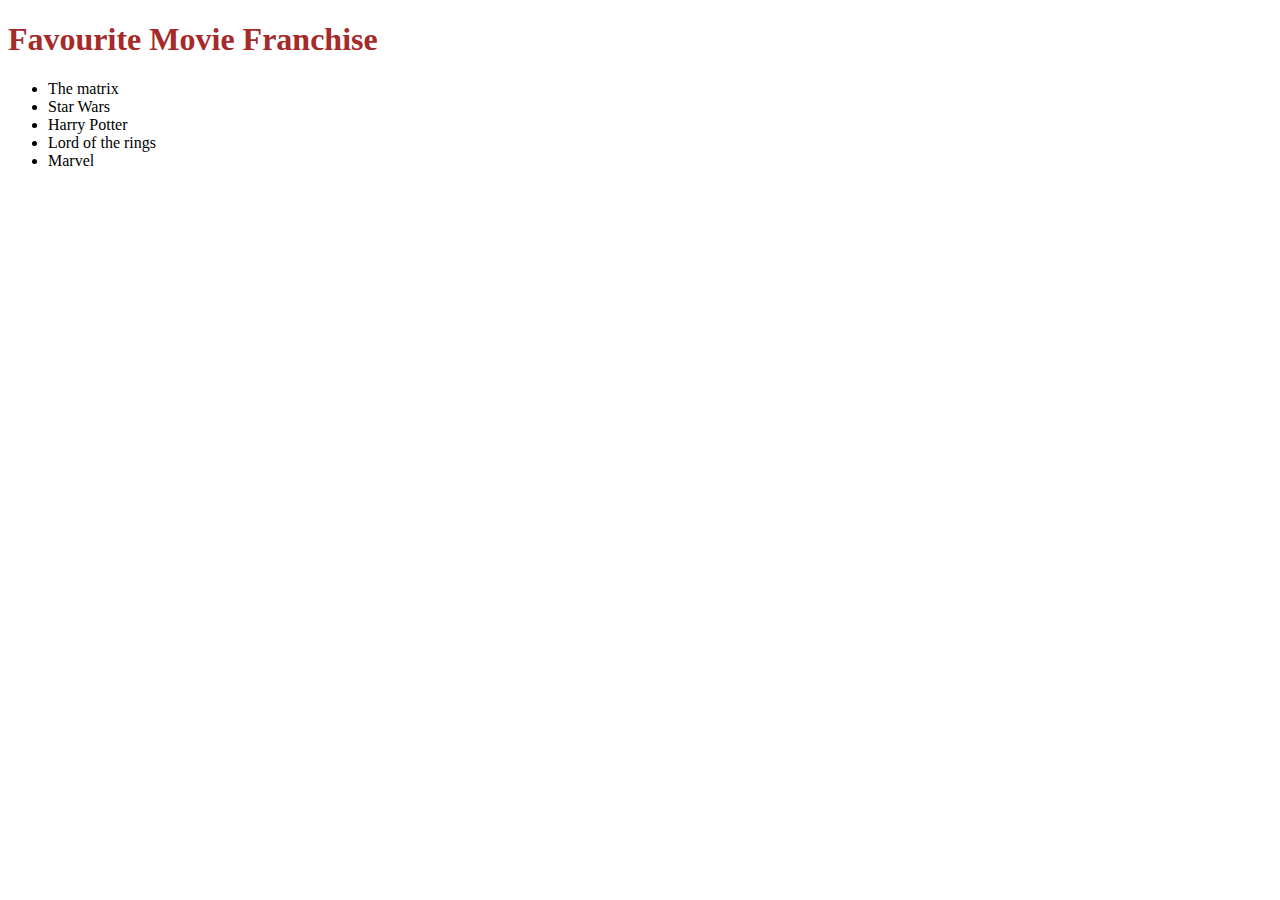
<file: dom/appli.html>
<!DOCTYPE html>
<html lang="en">
<head>
    <meta charset="UTF-8">
    <meta name="viewport" content="width=device-width, initial-scale=1.0">
    <title>DOM Manipulation</title>
    <style>
        .democlass {
          color: red;
        }
    </style>
</head>
<body>
    <div class = "container">
        <h1 id="main-heading" style = "color: brown;">Favourite Movie Franchise</h1>
        <ul>
            <li class = "list-items">The matrix</li>
            <li class = "list-items">Star Wars</li>
            <li class = "list-items">Harry Potter</li>
            <li class = "list-items">Lord of the rings</li>
            <li class = "list-items">Marvel</li>
        </ul>
    </div>
    <script src = "traverse.js"></script>
</body>
</html>
</file>
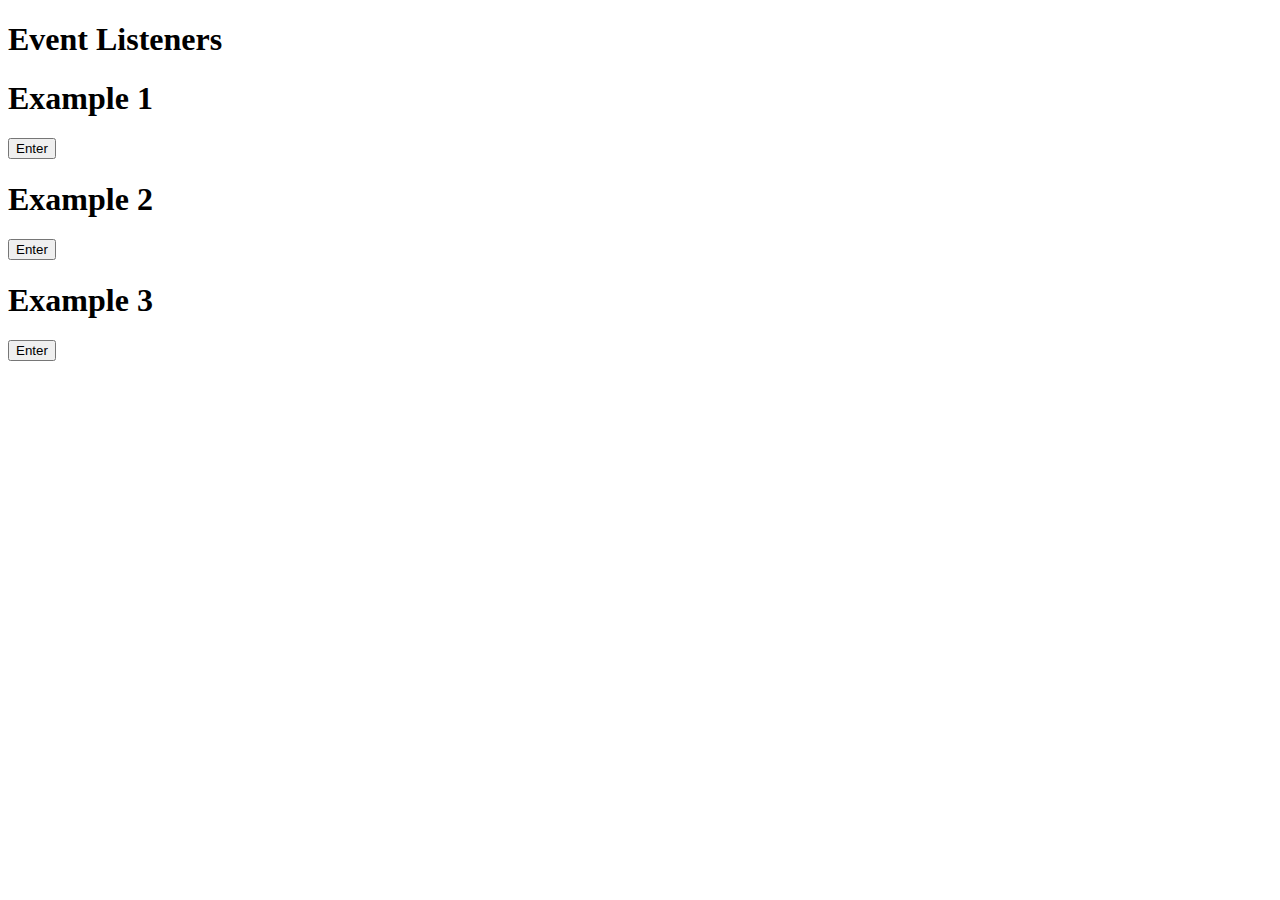
<file: dom/eventlist.html>
<!DOCTYPE html>
<html lang="en">
<head>
    <meta charset="UTF-8">
    <meta name="viewport" content="width=device-width, initial-scale=1.0">
    <title>Document</title>
</head>
<body>
    <h1 id="main-heading">Event Listeners</h1>
    <div class = "container">
        <div class = "boxes box-1">
            <h1 id="heading">Example 1</h1>
            <button onclick="alert('I love Javascript')">Enter</button>
        </div>
        <div class = "boxes box-2">
            <h1 id="heading">Example 2</h1>
            <button class="btn-2">Enter</button>
        </div>
        <div class = "boxes box-3">
            <h1 id="heading">Example 3</h1>
            <button class="btn-3">Enter</button>
        </div>
    </div>
    
</body>
<script src = "eventlist.js"></script>
</html>
</file>
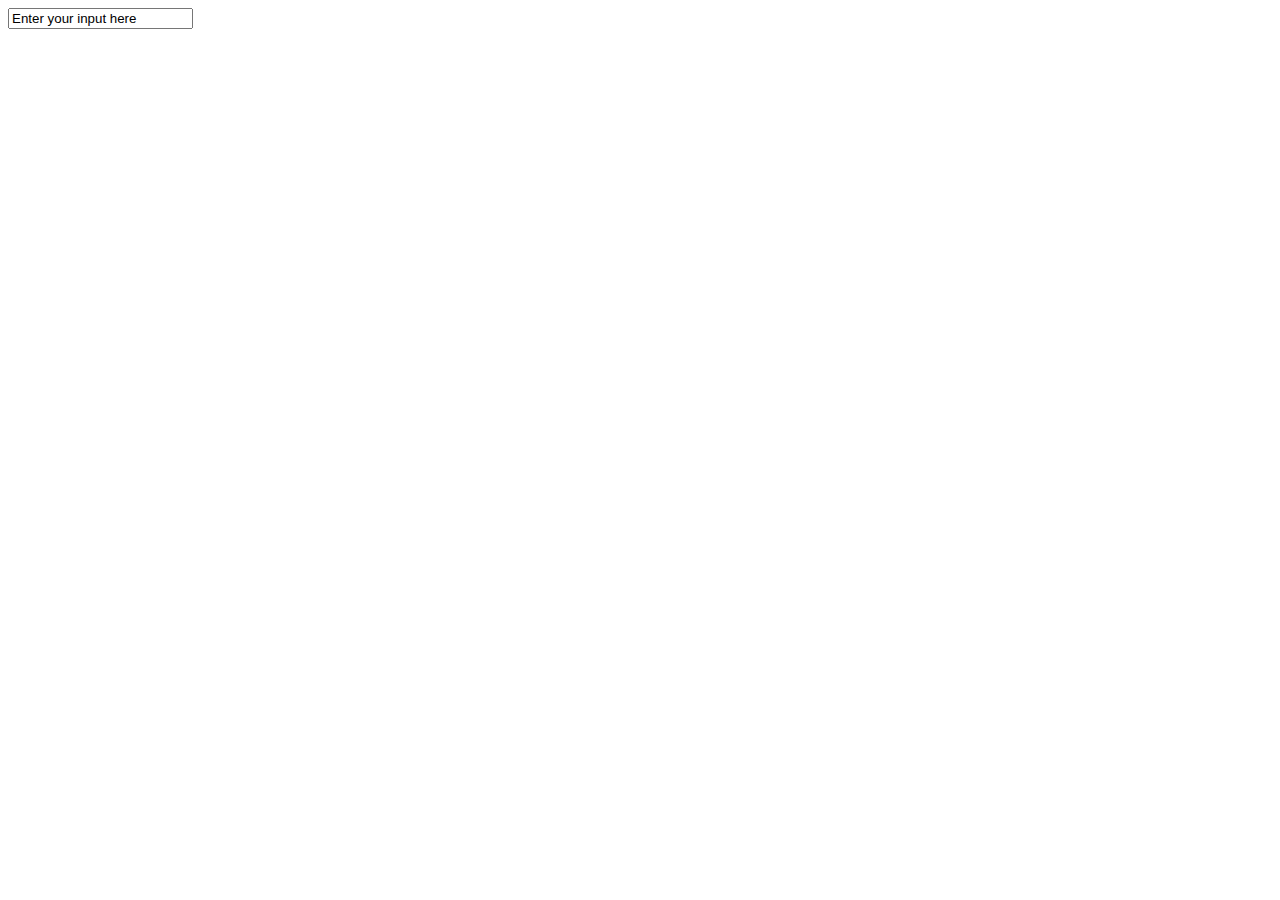
<file: task2/task2.html>
<!DOCTYPE html>
<html lang="en">
<head>
    <meta charset="UTF-8">
    <meta name="viewport" content="width=device-width, initial-scale=1.0">
    <title>Document</title>
</head>
<body>
    <div class = "container">
        <input type = "text" id = "text-box" value = "" oninput="textInput()">
    </div>
<script src = "task2.js"></script>
</body>
</html>
</file>
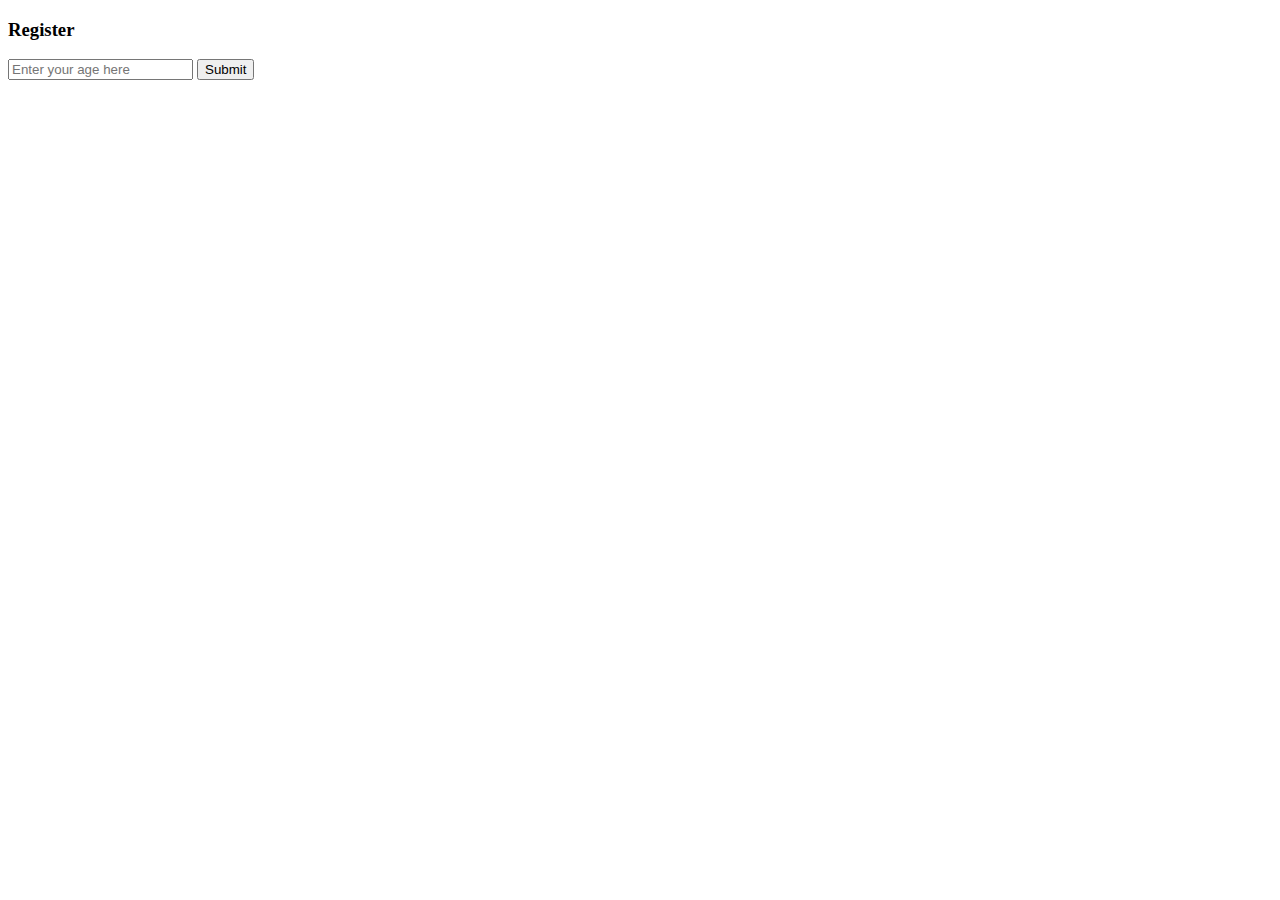
<file: task3/task3.html>
<!DOCTYPE html>
<html lang="en">
<head>
    <meta charset="UTF-8">
    <meta name="viewport" content="width=device-width, initial-scale=1.0">
    <title>Document</title>
</head>
<body>
    <div class="container">
        <h3>Register</h3>
        <form action="login.html">
            <input type="text" id="text-box" value="" placeholder="Enter your age here">
            <input type="submit" value="Submit" onclick="return checkAge()"><br><br>
        <form>
    </div>
<script src="task3.js"></script>
</body>
</html>
</file>
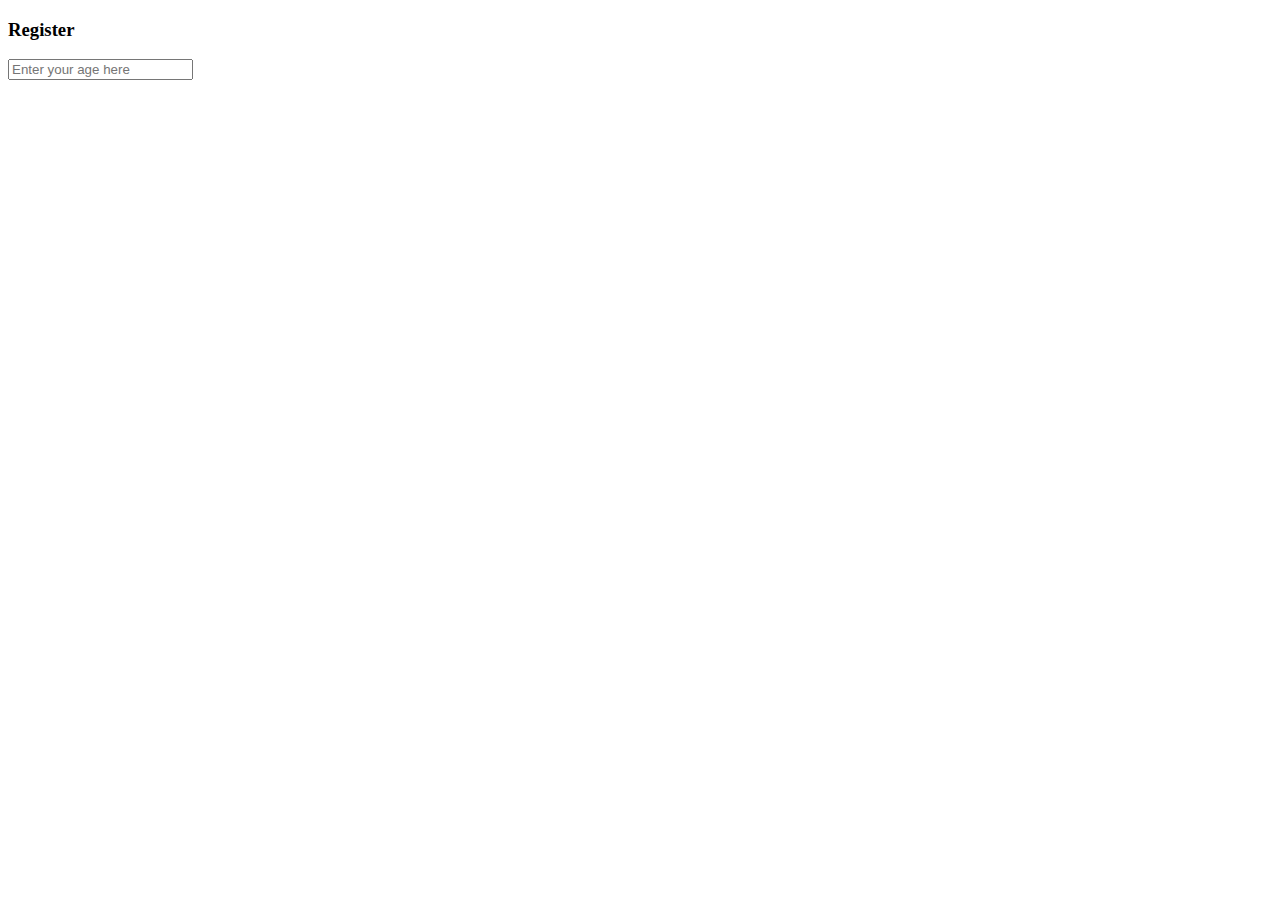
<file: task4/task4.html>
<!DOCTYPE html>
<html lang="en">
<head>
    <meta charset="UTF-8">
    <meta name="viewport" content="width=device-width, initial-scale=1.0">
    <title>Document</title>
</head>
<body>
    <div class="container">
        <h3>Register</h3>
            <input type="text" id="text-box" value="" placeholder="Enter your age here" oninput="return checkAge()" maxlength="3">
    </div>
<script src="task4.js"></script>
</body>
</html>
</file>
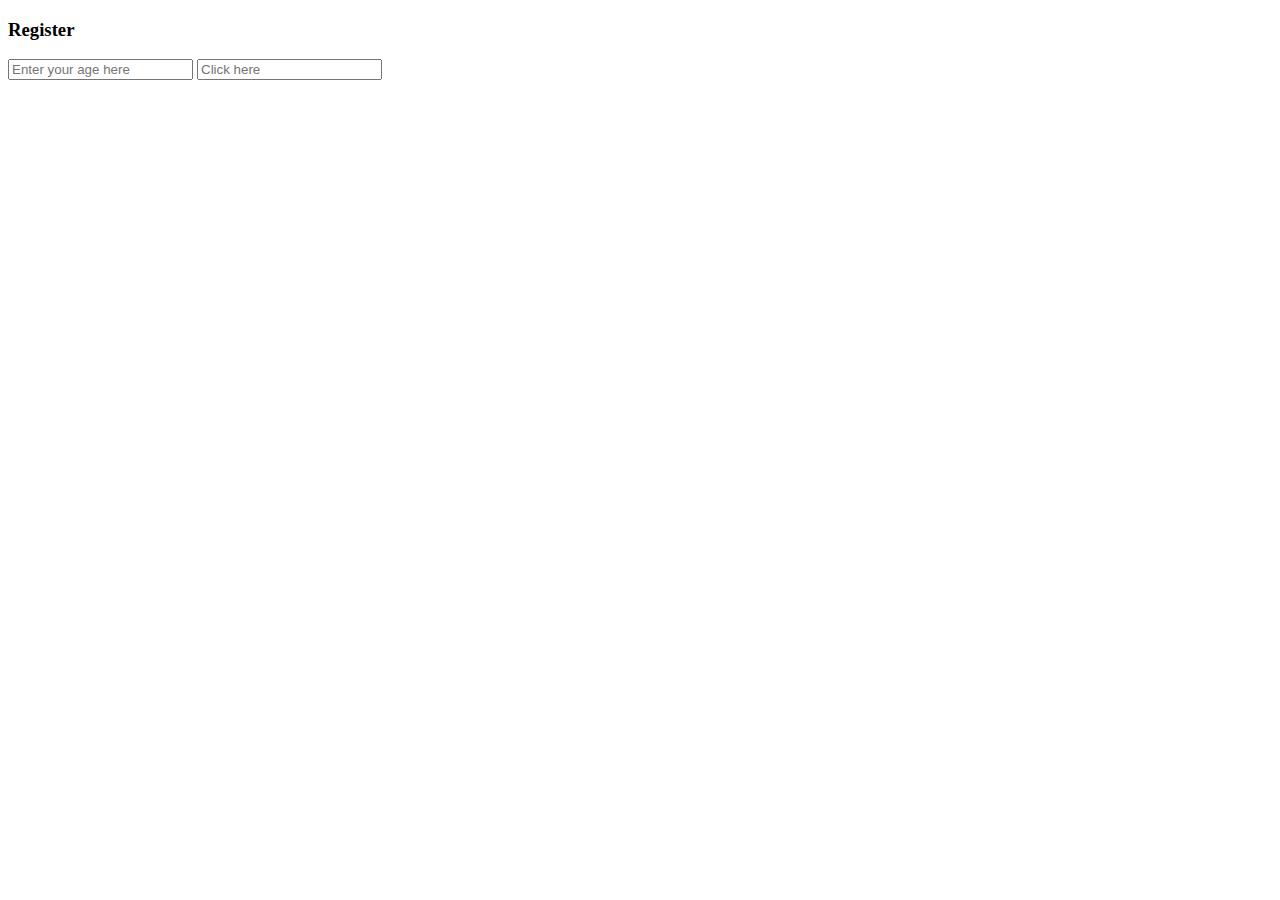
<file: task5/task5.html>
<!DOCTYPE html>
<html lang="en">
<head>
    <meta charset="UTF-8">
    <meta name="viewport" content="width=device-width, initial-scale=1.0">
    <title>Document</title>
</head>
<body>
    <div class="container">
        <h3>Register</h3>
            <input type="text" id="text-box" value="" placeholder="Enter your age here" maxlength="3">
            <input type="text" id="text-box2" value="" placeholder="Click here" onclick="return checkAge()" >    
    </div>
<script src="task5.js"></script>
</body>
</html>
</file>
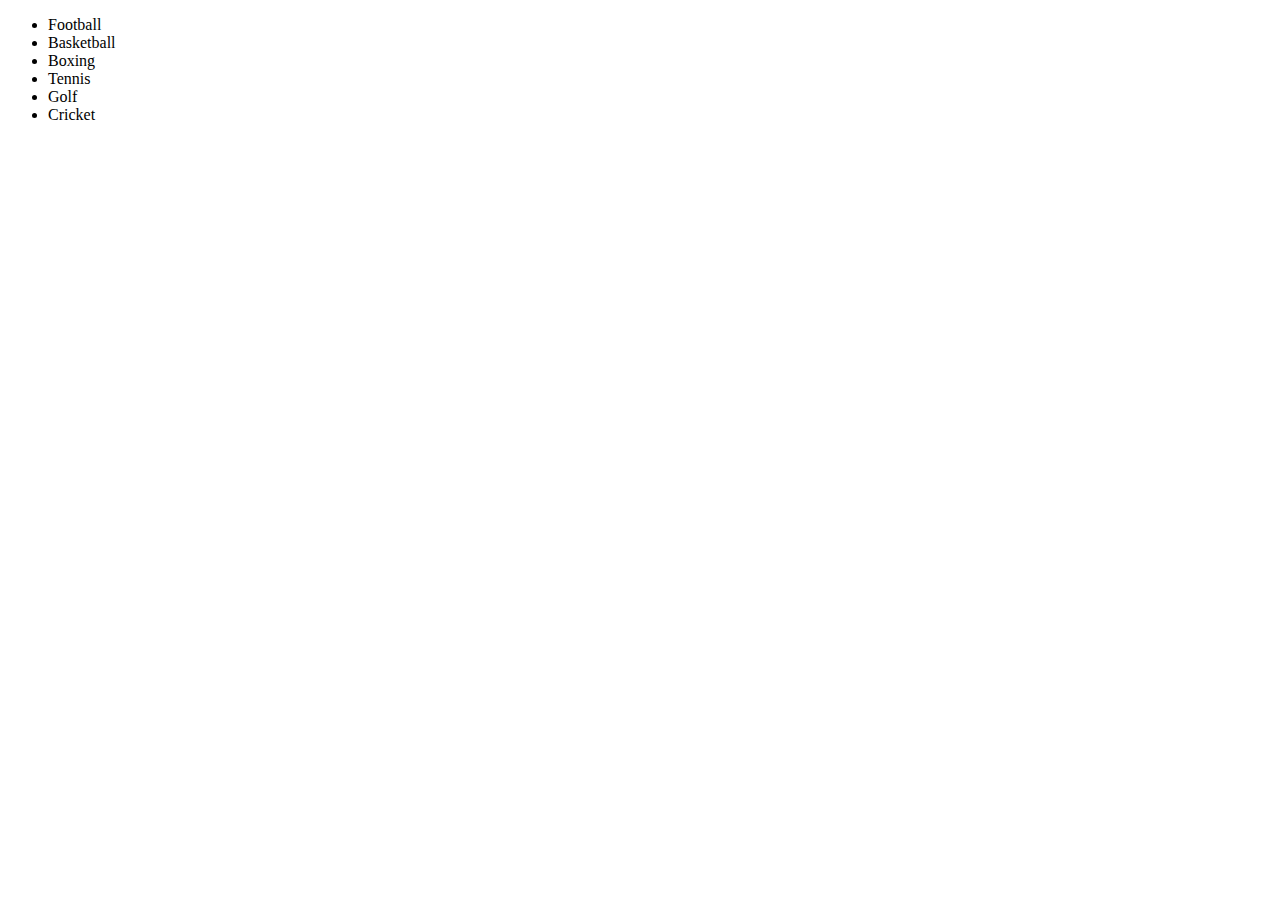
<file: dom/Eventdelegation/eventdelegation.html>
<!DOCTYPE html>
<html lang="en">
<head>
    <meta charset="UTF-8">
    <meta name="viewport" content="width=device-width, initial-scale=1.0">
    <title>Document</title>
</head>
<body>
   <ul id="sports" >
    <li id="football">Football</li>
    <li id="basketball">Basketball</li>
    <li id="boxing">Boxing</li>
    <li id="tennis">Tennis</li>
    <li id="golf">Golf</li>
   </ul>
</body>
<script src = "Eventdelegation.js"></script>
</html>
</file>
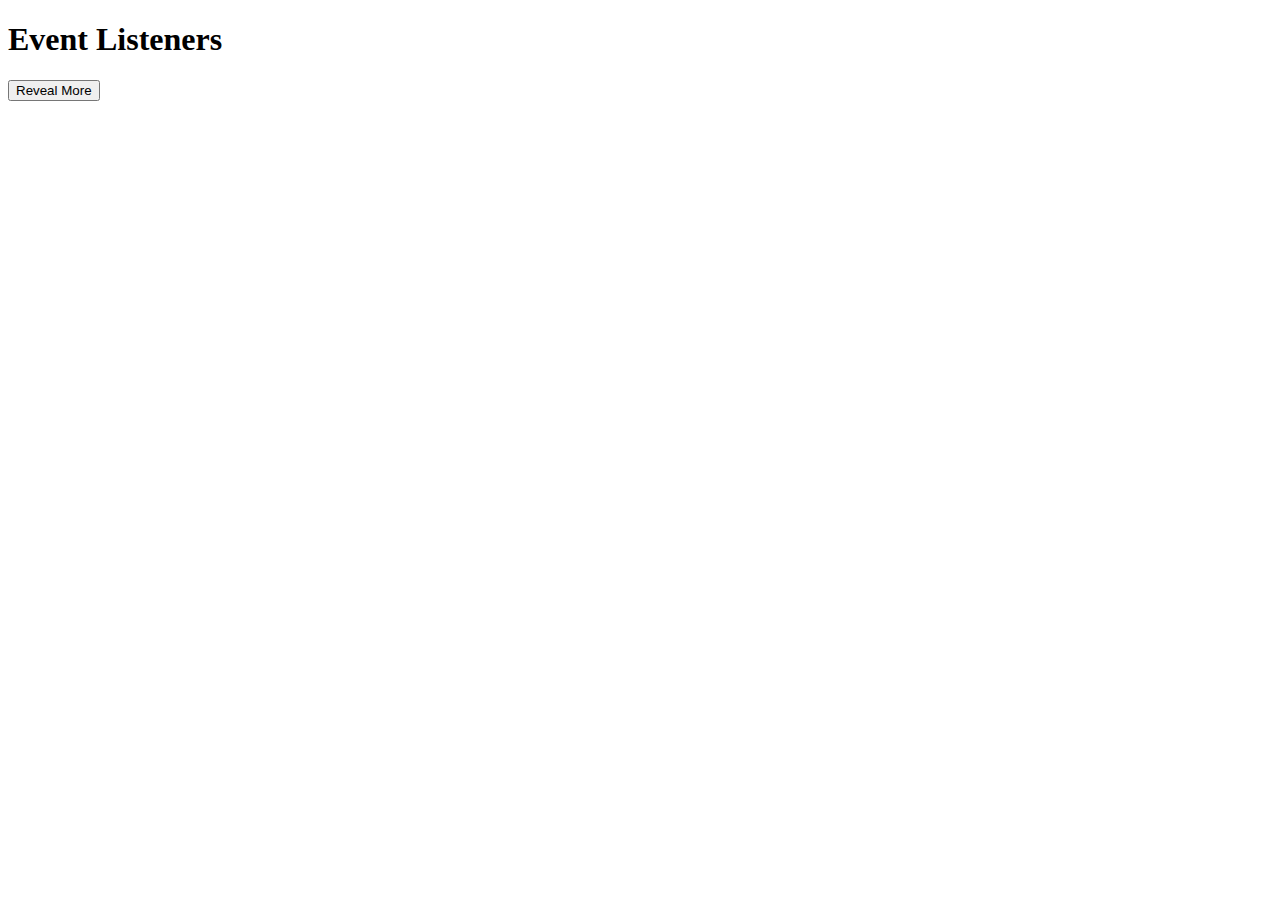
<file: dom/Eventlisteners/Eventhidden.html>
<!DOCTYPE html>
<html lang="en">
<head>
    <meta charset="UTF-8">
    <meta name="viewport" content="width=device-width, initial-scale=1.0">
    <title>Document</title>
    <style>
        .hidden-content {
            display: none;
        }
        .hidden-content.reveal-btn {
            display:block;
        }
    </style>
</head>
<body>
    <h1 id="main-heading">Event Listeners</h1>
    <div class = "container">
        <button class = "reveal-btn boxes">Reveal More</button>
        <div class="hidden-content boxes">
            asdkjflkd kljfkdsjl slflkj
        </div>
    </div>
</body>
<script src = "Eventhide.js"></script>
</html>
</file>
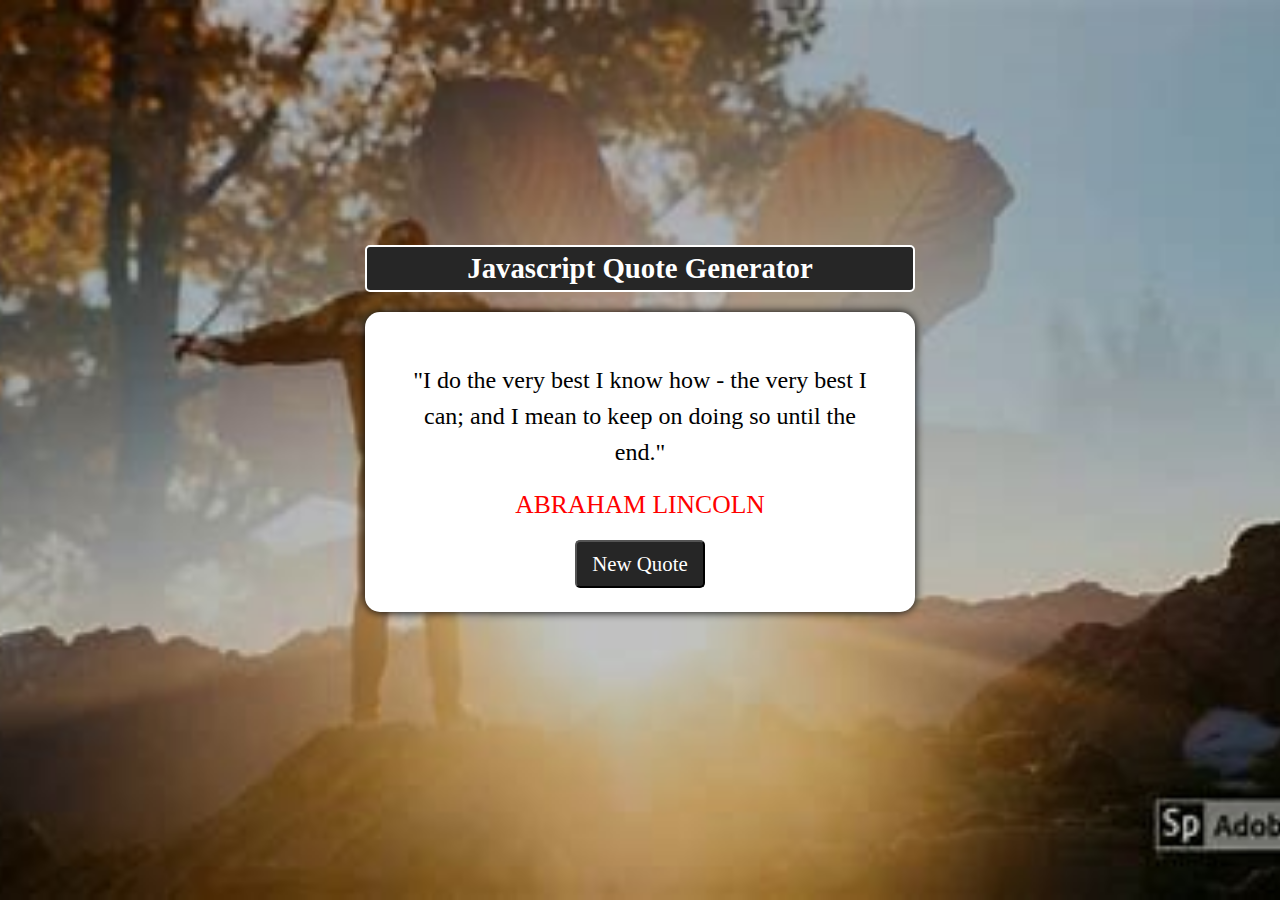
<file: dom/QuoteGenerator/quote.html>
<!DOCTYPE html>
<html lang="en">
<head>
    <meta charset="UTF-8">
    <meta name="viewport" content="width=device-width, initial-scale=1.0">
    <!-- style sheet-->
    <link rel="stylesheet" href = "styles.css">
    <!--global font links from googlefonts-->
    <link rel="preconnect" href="https://fonts.googleapis.com">
    <link rel="preconnect" href="https://fonts.gstatic.com" crossorigin>
    <link href="https://fonts.googleapis.com/css2?family=Roboto:ital,wght@0,100;0,300;0,400;0,500;0,700;0,900;1,100;1,300;1,400;1,500;1,700;1,900&display=swap" rel="stylesheet">
    <!--Font Awesome Link from cdnjs-->
    <link rel="stylesheet" href="https://cdnjs.cloudflare.com/ajax/libs/font-awesome/6.5.2/css/all.min.css" integrity="sha512-SnH5WK+bZxgPHs44uWIX+LLJAJ9/2PkPKZ5QiAj6Ta86w+fsb2TkcmfRyVX3pBnMFcV7oQPJkl9QevSCWr3W6A==" crossorigin="anonymous" referrerpolicy="no-referrer" />
    <title>DOM Manipulation</title>
</head>
<body>
    <div class="container">
        <div class="header">
            <h2>Javascript Quote Generator</h2>
        </div>
        <div class="main-content">
            <div class="text-area">
                <span class = "quote">
                    "I do the very best I know how - the very best I can;
                    and I mean to keep on doing so until the end."
                </span>
            </div>
            <div class="person">Abraham Lincoln</div>
            <div class="button-area">
                <button id="new-quote">New Quote</button>
            </div>
        </div>
    </div> 
<script src="quote.js"></script>
</body>
</html>
</file>
<file: dom/QuoteGenerator/styles.css>
/* General Styles */

* {
    margin: 0;
    padding: 0;
    box-sizing: border-box;
    font-family: Georgia, 'Times New Roman', Times, serif;
}

body {
    display: flex;
    justify-content: center;
    align-items: center;
    height: 100vh;
    text-align: center;
    background: url(img/roh.png) no-repeat center center/ cover;
}

.container {
    width: 550px;
    height: 450px;
}

.header {
    font-size: 1.2rem;
    border: solid 2px #fff;
    color:#fff;
    background-color: #262626;
    padding: 5px;
    width: 100%;
    margin: 20px auto;
    border-radius: 5px;
}

.main-content {
    width: 100%;
    height: 300px;
    background-color: white;
    border-radius: 15px;
    padding: 50px 40px;
    box-shadow: 0 0 10px;
}

.main-content .text-area {
    font-size: 1.5rem;
    line-height: 1.5;
}

.main-content .person {
    font-size: 1.6rem;
    color: red;
    text-transform: uppercase;
    margin-top: 20px;

}

.button-area button {
    background-color: #262626;
    color: white;
    font-size: 1.3rem;
    padding: 10px 15px;
    margin-top: 20px;
    border-radius: 5px;
}

.button-area button:active {
    background-color: lightblue;
}
</file>
